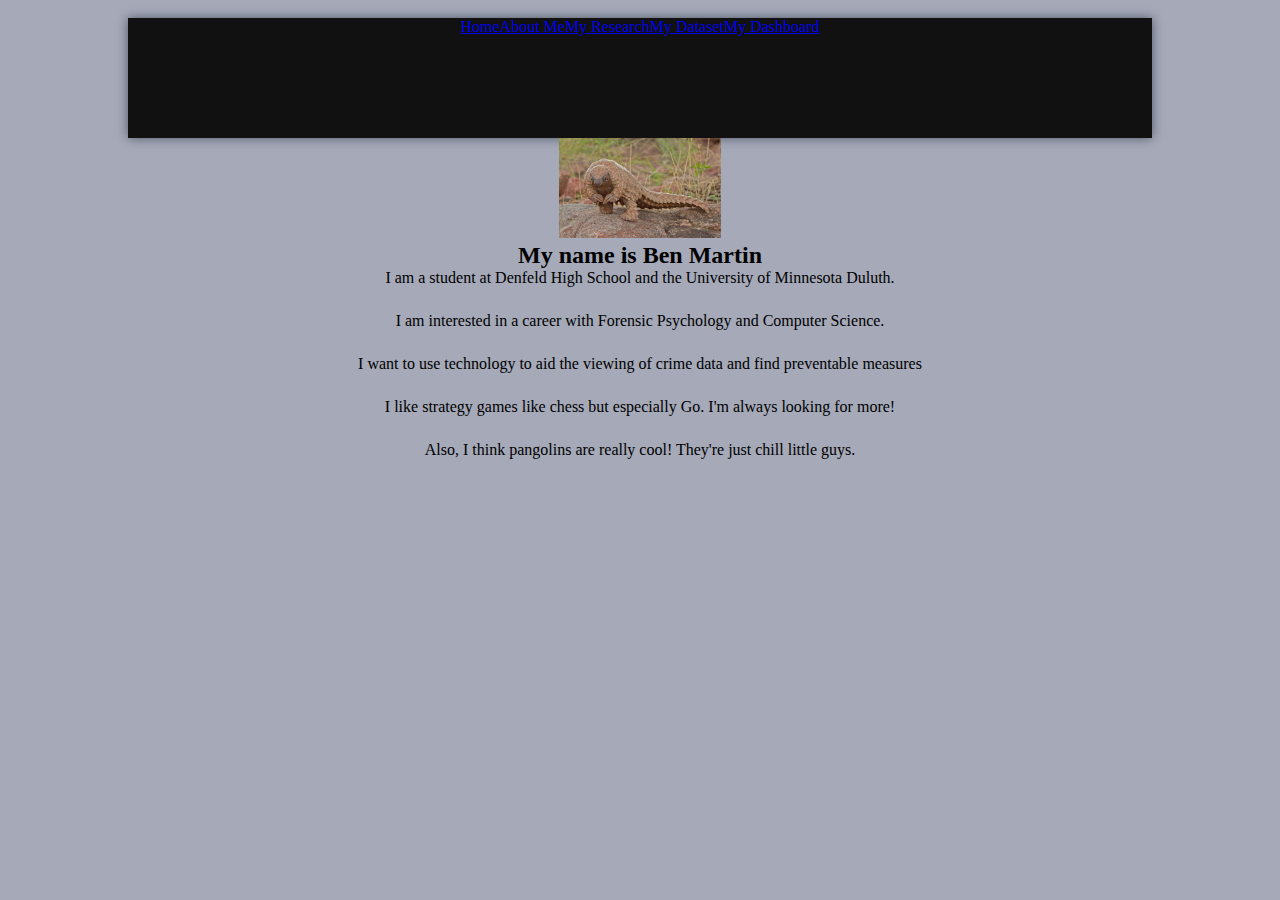
<file: index.html>
<!DOCTYPE html>
<html lang="en">
<head>
  <title>My Homepage</title>
  <meta charset="utf-8">
  <meta name="viewport" content="width=device-width, initial-scale=1">
  <!-- Link to the external CSS file -->
  <link rel="stylesheet" href="styles.css">
</head>
<body>

<table style="border-collapse: collapse; width: 100%;" border="0">
    <tbody>
        <tr>
            <td style="width: 5%;">&nbsp;</td>
            <td style="width: 90%;">&nbsp;</td>
            <td style="width: 5%;">&nbsp;</td>
        </tr>
        <tr>
            <td colspan="3">
			
			<!-- Horizontal navigation bar -->	
			
			<div class="navbar">
			
				<a href=""></a>
				<a href="index.html">Home</a>
				<a href="about_me.html">About Me</a>
				<a href="research.html">My Research</a>
				<a href="dataset.html">My Dataset</a>
				<a href="dashboard.html">My Dashboard</a>
				
			</div>			
			
			</td>
        </tr>
        <tr>
            <td style="width: 5%;">&nbsp;</td>
            <td style="width: 90%;">
			
			<!-- Webpage Content -->	
			
			<div class="content">
			
			
			<center>
					<img src="pangolin.png" height="100" alt="Just a chill guy"><br />
					<h2>My name is Ben Martin</h2>
					<p>I am a student at Denfeld High School and the University of Minnesota Duluth.</p>
					<p>I am interested in a career with Forensic Psychology and Computer Science.</p> 
					<p>I want to use technology to aid the viewing of crime data and find preventable measures</p>
					<p>I like strategy games like chess but especially Go. I'm always looking for more!</p>
					<p>Also, I think pangolins are really cool! They're just chill little guys.</p>

			</center>
				
			</div>
			
			</td>
            <td style="width: 5%;">&nbsp;</td>
        </tr>        
    </tbody>
</table>



</body>
</html>
</file>
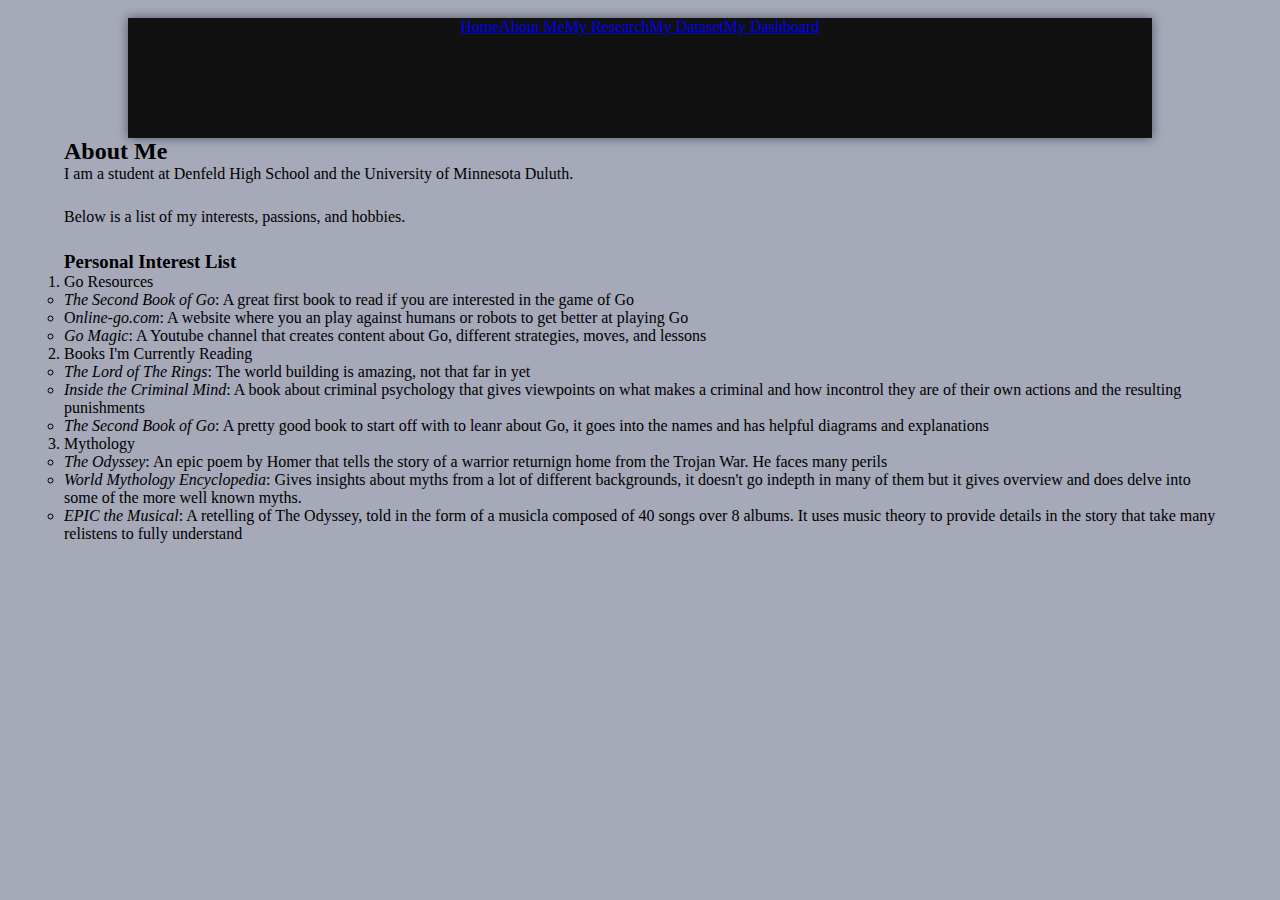
<file: about_me.html>
<!DOCTYPE html>
<html lang="en">
<head>
  <title>Ben Martin</title>
  <meta charset="utf-8">
  <meta name="viewport" content="width=device-width, initial-scale=1">
  <!-- Link to the external CSS file -->
  <link rel="stylesheet" href="styles.css">
</head>
<body>

<table style="border-collapse: collapse; width: 100%;" border="0">
    <tbody>
        <tr>
            <td style="width: 5%;">&nbsp;</td>
            <td style="width: 90%;">&nbsp;</td>
            <td style="width: 5%;">&nbsp;</td>
        </tr>
        <tr>
            <td colspan="3">
			<!-- Horizontal navigation bar -->			
			<div class="navbar">
				<a href=""></a>
				<a href="index.html">Home</a>
				<a href="about_me.html">About Me</a>
				<a href="research.html">My Research</a>
				<a href="dataset.html">My Dataset</a>
				<a href="dashboard.html">My Dashboard</a>
			</div>			
			</td>
        </tr>
        <tr>
            <td style="width: 5%;">&nbsp;</td>
            <td style="width: 90%;">
			
			<!-- Webpage Content -->
			
			<div class="content">
				<h2>About Me</h2>

					
					<p>I am a student at Denfeld High School and the University 
					of Minnesota Duluth.</p>

					<p>Below is a list of my interests, passions, and hobbies.</p>

				<h3>Personal Interest List</h3>
					<ol>
						<li>Go Resources <br />
							<ul>
								<li><em>The Second Book of Go</em>: A great first book to read if you are interested in the game of Go</li>
								<li>O<em>nline-go.com</em>: A website where you 
								an play against humans or robots to get better 
								at playing Go</li>
								<li><em>Go Magic</em>: A Youtube channel that creates content about Go, different strategies, moves, and lessons</li>
							</ul>
						</li>
						<li>Books I'm Currently Reading<br />
							<ul>
								<li><em>The Lord of The Rings</em>: The world building is amazing, not that far in yet</li>
								<li><em>Inside the Criminal Mind</em>: A book about criminal psychology that gives viewpoints on what makes a criminal and how incontrol they are of their own actions and the resulting punishments</li>
								<li><em>The Second Book of Go</em>: A pretty good book to start off with to leanr about Go, it goes into the names and has helpful diagrams and explanations</li>
							</ul>
						</li>
						<li>Mythology<br />
							<ul>
								<li><em>The Odyssey</em>: An epic poem by Homer that tells the story of a warrior returnign home from the Trojan War. He faces many perils</li>
								<li><em>World Mythology Encyclopedia</em>: Gives insights about myths from a lot of different backgrounds, it doesn't go indepth in many of them but it gives overview and does delve into some of the more well known myths.</li>
								<li><em>EPIC the Musical</em>: A retelling of The Odyssey, told in the form of a musicla composed of 40 songs over 8 albums. It uses music theory to provide details in the story that take many relistens to fully understand</li>
							</ul>
						</li>
					</ol>
				
			</div>
			
			</td>
			<td style="width: 5%;">&nbsp;</td>
        </tr>        
    </tbody>
</table>
</body>
</html>
</file>
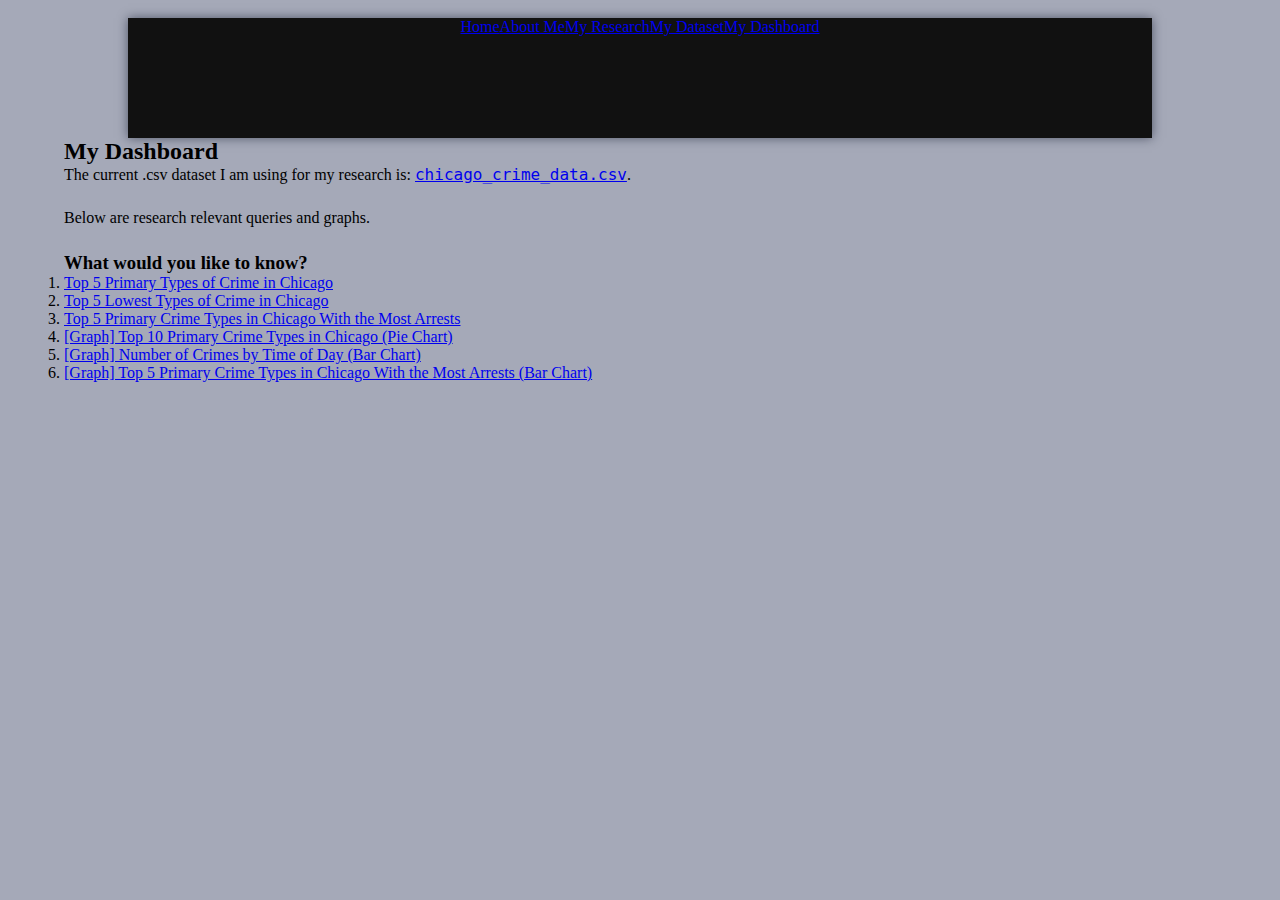
<file: dashboard.html>
﻿<!DOCTYPE html>
<html lang="en">
<head>
  <title>My Dashboard</title>
  <meta charset="utf-8">
  <meta name="viewport" content="width=device-width, initial-scale=1">
  <script Language="JavaScript"> 
	<!--
	function popup(url, name, width, height)
	{
		settings=
		"toolbar=no,location=no,directories=no,"+
		"status=no,menubar=no,scrollbars=yes,"+
		"resizable=yes,width="+width+",height="+height;
 
		MyNewWindow=window.open(""+url,name,settings);
	}
	//-->
	</script>
  <!-- Link to the external CSS file -->
  <link rel="stylesheet" href="styles.css">
</head>
<body>

<table style="border-collapse: collapse; width: 100%;" border="0">
    <tbody>
        <tr>
            <td style="width: 5%;">&nbsp;</td>
            <td style="width: 90%;">&nbsp;</td>
            <td style="width: 5%;">&nbsp;</td>
        </tr>
        <tr>
            <td colspan="3">
			<!-- Horizontal navigation bar -->			
			<div class="navbar">
				<a href=""></a>
				<a href="index.html">Home</a>
				<a href="about_me.html">About Me</a>
				<a href="research.html">My Research</a>
				<a href="dataset.html">My Dataset</a>
				<a href="dashboard.html">My Dashboard</a>
			</div>			
			</td>
        </tr>
        <tr>
            <td style="width: 5%;">&nbsp;</td>
            <td style="width: 90%;">
			
			<!-- Webpage Content -->
			
			<div class="content">
			
				<h2>My Dashboard</h2>

					<p>The current .csv dataset I am using for my research is:
    					 <a href="chicago_crime_data.csv"><tt>chicago_crime_data.csv</tt></a>.</p>

					  <p>Below are research relevant queries and graphs.</p>

				<h3>What would you like to know?</h3>
					<ol>
						<li><a href="#" onClick="popup('dash01.png', 'imgPopup1', 640, 480);">Top 5 Primary Types of Crime in Chicago</a></li>
						<li><a href="#" onClick="popup('dash02.png', 'imgPopup2', 640, 480);">Top 5 Lowest Types of Crime in Chicago</a></li>
						<li><a href="#" onClick="popup('dash07.png', 'imgPopup3', 640, 480);">Top 5 Primary Crime Types in Chicago With the Most Arrests</a></li>
						<li><a href="#" onClick="popup('dash03.png', 'imgPopup4', 640, 480);">[Graph] Top 10 Primary Crime Types in Chicago (Pie Chart)</a></li>
						<li><a href="#" onClick="popup('dash04.png', 'imgPopup5', 640, 480);">[Graph] Number of Crimes by Time of Day (Bar Chart)</a></li>
						<li><a href="#" onClick="popup('dash06.png', 'imgPopup6', 640, 480);">[Graph] Top 5 Primary Crime Types in Chicago With the Most Arrests (Bar Chart)</a></li>
					</ol>
				
			</div>
			
			</td>
            <td style="width: 5%;">&nbsp;</td>
        </tr>        
    </tbody>
</table>
</body>
</html>
</file>
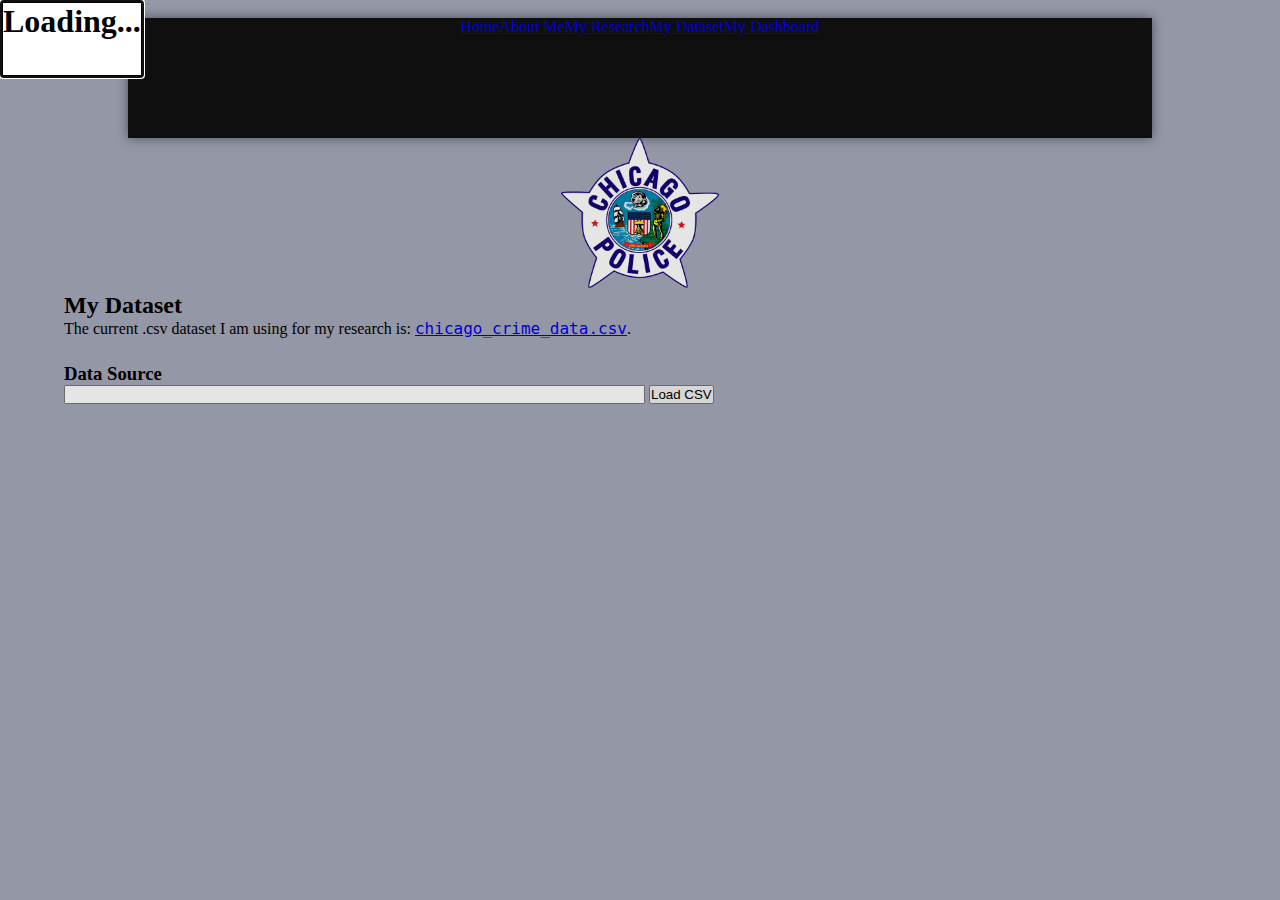
<file: dataset.html>
<!DOCTYPE html>
<html lang="en">
<head>
  <title>My Large Dataset</title>
  <meta charset="utf-8">
  <meta name="viewport" content="width=device-width, initial-scale=1">
  <link rel="stylesheet" href="styles.css">
  <link rel="stylesheet" href="https://pyscript.net/releases/2024.1.1/core.css">
  <script type="module" src="https://pyscript.net/releases/2024.1.1/core.js"></script>
  <script type="module">
    const loading = document.getElementById('loading');
    addEventListener('py:ready', () => loading.close());
    loading.showModal();
  </script>
</head>
<body>
<table style="border-collapse: collapse; width: 100%;" border="0">
    <tbody>
        <tr>
            <td style="width: 5%;">&nbsp;</td>
            <td style="width: 90%;">&nbsp;</td>
            <td style="width: 5%;">&nbsp;</td>
        </tr>
        <tr>
            <td colspan="3">
			<!-- Horizontal navigation bar -->			
			<div class="navbar">
				<a href=""></a>
				<a href="index.html">Home</a>
				<a href="about_me.html">About Me</a>
				<a href="research.html">My Research</a>
				<a href="dataset.html">My Dataset</a>
				<a href="dashboard.html">My Dashboard</a>
			</div>			
			</td>
        </tr>
        <tr>
            <td style="width: 5%;">&nbsp;</td>
            <td style="width: 90%;">
            
<div class="content">
	<center>
			<img src="logo.png" height="150" alt="Hola"><br />
	</center>
  <h2>My Dataset</h2>
  <p>The current .csv dataset I am using for my research is:
  <a href="chicago_crime_data.csv"><tt>chicago_crime_data.csv</tt></a>.</p>
  <dialog id="loading"><h1>Loading...</h1></dialog>
  <div id="page-message"></div>

  <div id="pandas-source">
    <h3>Data Source</h3>
    <input type="text" id="txt-url" class="py-input" size="70" />
    <button type="submit" id="btn-load" class="py-button" py-click="loadFromURL">Load CSV</button>
  </div>

  <div id="pandas-output" hidden>
    <h3>Output</h3>
    <div id="pandas-output-inner"></div>
  </div>

  <div id="pandas-dev-console" hidden>
    <h3>Dev Console</h3>
    <script type="py" terminal></script>
  </div>

  <section class="pyscript">
    <script type="py" src="./main.py" config="./pyscript.toml"></script>
  </section>
</div>
</body>
</html>
</file>
<file: styles.css>
﻿*{
padding: 0;
margin: 0;
box-sizing: border-box;
}

body { 
padding-top: 0px; 
background-color: #a5a9b8; 

}

header{
height: auto;
}

header a{
text-decoration: none;
color: brown;
}

html {
	scroll-behavior: smooth;
}

.content-wrapper {
	background-color: #F2F0EF;
	width: 80%;
	min-height: calc(100vh - 120px);
	padding: 60px;
	box-shadow:0 0 10px rgba(25, 31, 52, 0.6);
	margin: 0 auto;
	box-sizing: border-box;
}

.navbar {
  width: 80%;
  display: flex;
  justify-content: center;
  text-align: center;
  background: #111;
  box-shadow:0 0 10px rgba(25, 31, 52, 0.6);
  margin: 0 auto;
  padding: 0px;
  color: white;
  box-sizing: border-box;
  height: 120px;
}
.navbar a:hover {
  background: white;
  color: black;
}
.nav-list {
	list-style: none;
	padding: 0;
	margin:  0;
	display: flex;
	align-items: center;
	justify-content: space-evenly;
}
.nav-list li {
	margin: 0 10px;
}
.nav-list a {
	text-decoration: none;
	color: gray;
	display: block;
	padding: 10px 20px;
	font-size: 30px;
	font-family: Helvetica;
	height: 100%;
}

h1 {
	margin-bottom: 35px;
	font-family:"Times New Roman", Times, serif;
}
ul {
	font-size: 16px;
	font-family: "Times New Roman", Times, serif;
}
p {
	font-size: 16px;
	margin-bottom: 25px;
	font-family: "Times New Roman", Times, serif;
}
</file>
